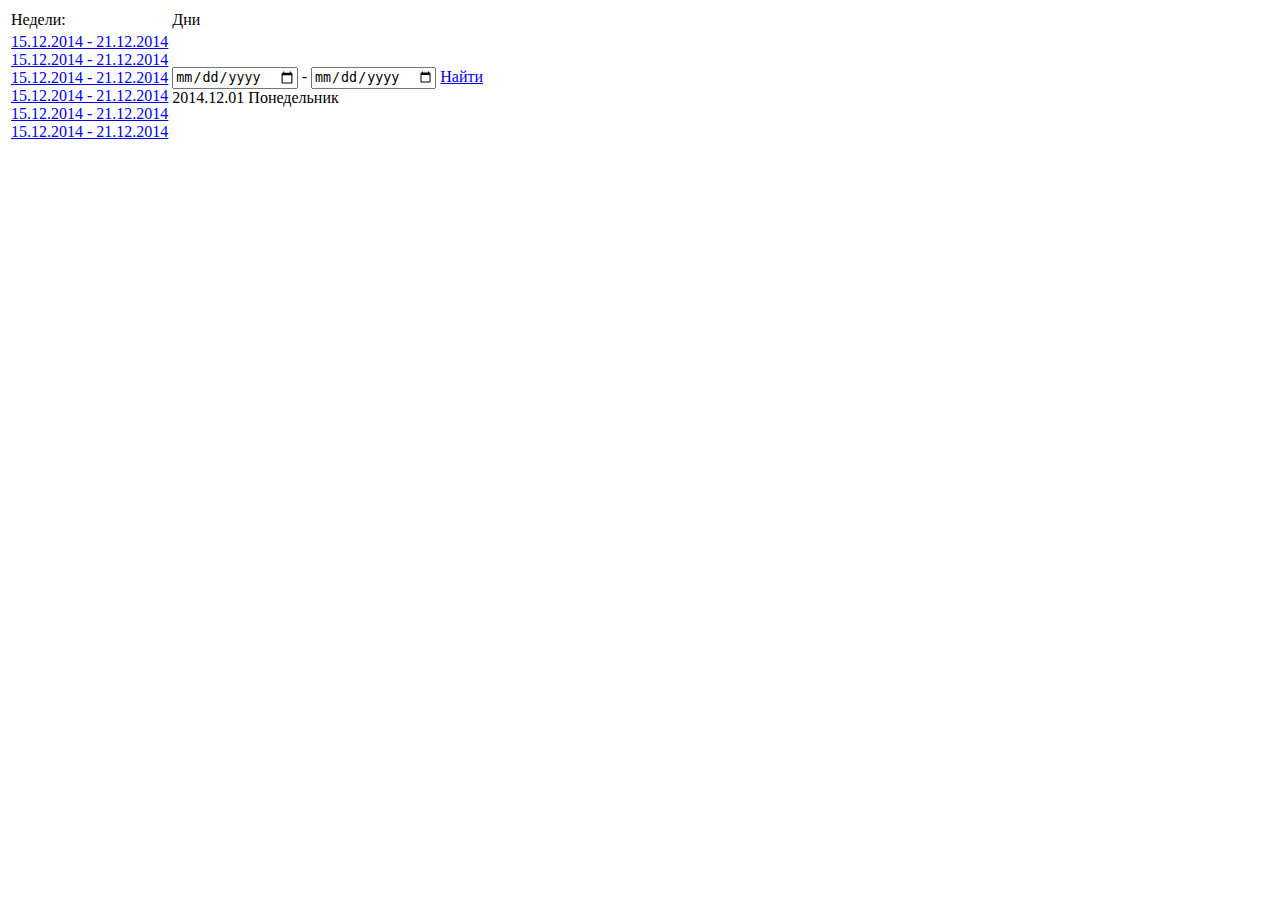
<file: design/days.html>
<html>
  <head>
    <meta charset="utf-8">
    <title>Главная страница</title>
  </head>
  <body>
    <table>
      <tr>
        <td>
          Недели:
        </td>
        <td>
          Дни
        </td>
      </tr>
      <tr>
        <td>
          <a href="#">15.12.2014 - 21.12.2014</a><br>
          <a href="#">15.12.2014 - 21.12.2014</a><br>
          <a href="#">15.12.2014 - 21.12.2014</a><br>
          <a href="#">15.12.2014 - 21.12.2014</a><br>
          <a href="#">15.12.2014 - 21.12.2014</a><br>
          <a href="#">15.12.2014 - 21.12.2014</a><br>
        </td>
        <td>
           <input type="date" name="date_start"> - <input type="date" name="date_start"> <a href="#">Найти</a>

           <div>
             <div>2014.12.01 Понедельник</div>
           </div>
        </td>
      </tr>
    </table>
  </body>
</html>
</file>
